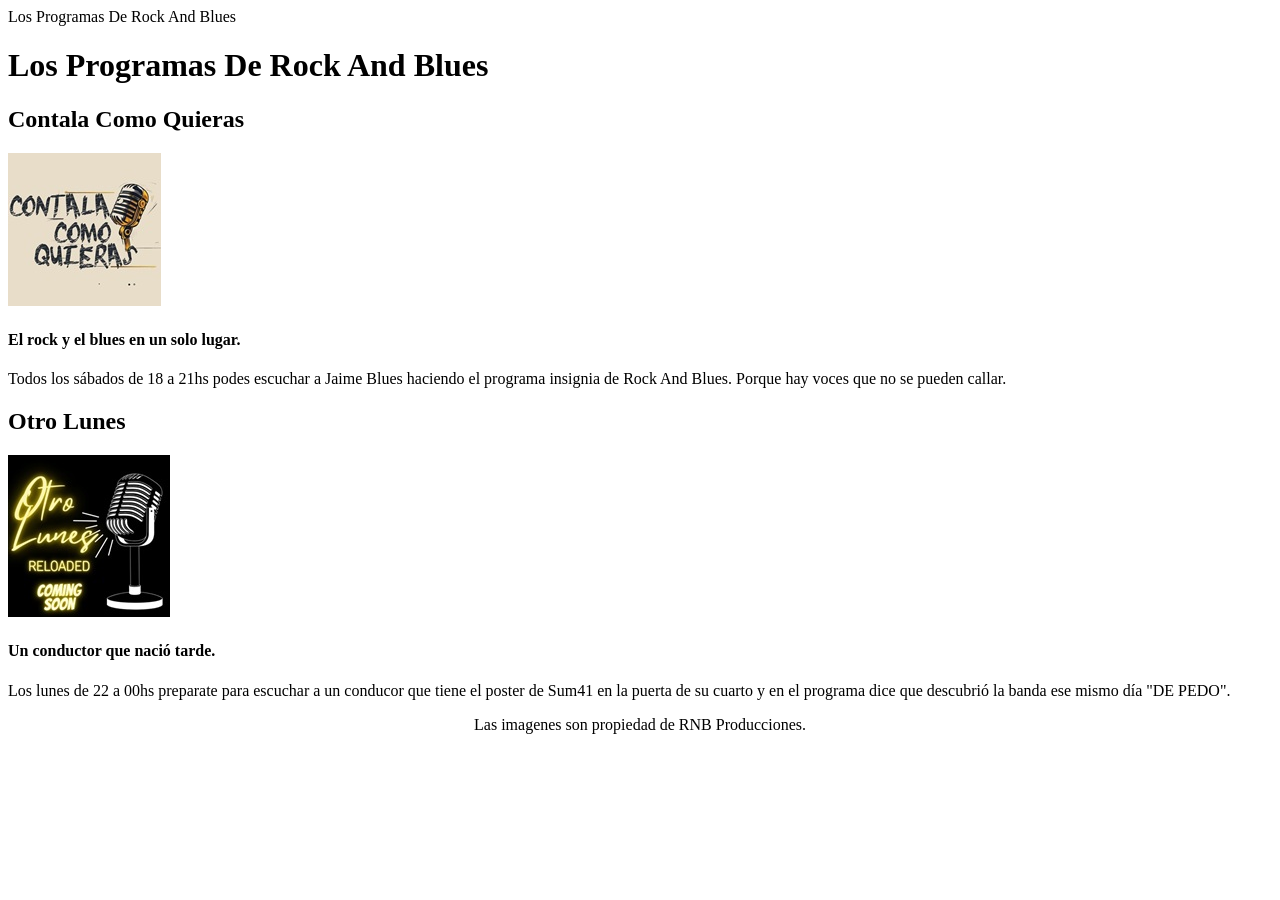
<file: Tarea 1/index.html>
<!DOCTYPE html>
<html>

<head>
    <title>RNB Programas</title>

</head>


<body>
    <header>Los Programas De Rock And Blues</header>

    <main>

        <h1>Los Programas De Rock And Blues</h1>
        <section>
            <h2>Contala Como Quieras</h2>
            <img src="./image/ccq.jpg" alt="Contala Como Quieras">
        </section>
        <article>
            <h4>El rock y el blues en un solo lugar.</h4>
            <p>Todos los sábados de 18 a 21hs podes escuchar a Jaime Blues haciendo el programa insignia de Rock And
                Blues.
                Porque hay voces que no se pueden callar.</p>
        </article>

        <section>
            <h2>Otro Lunes</h2>
            <img src="./image/ol.jpg" alt="Otro Lunes">
        </section>
        <article>
            <h4>Un conductor que nació tarde.</h4>
            <p>Los lunes de 22 a 00hs preparate para escuchar a un conducor que tiene el poster de Sum41 en la puerta de
                su cuarto y en el programa dice que descubrió la banda ese mismo día "DE PEDO".</p>
        </article>

        </section>
    </main>
</body>

<footer>
    <center>Las imagenes son propiedad de RNB Producciones.</center>
</footer>
</file>
